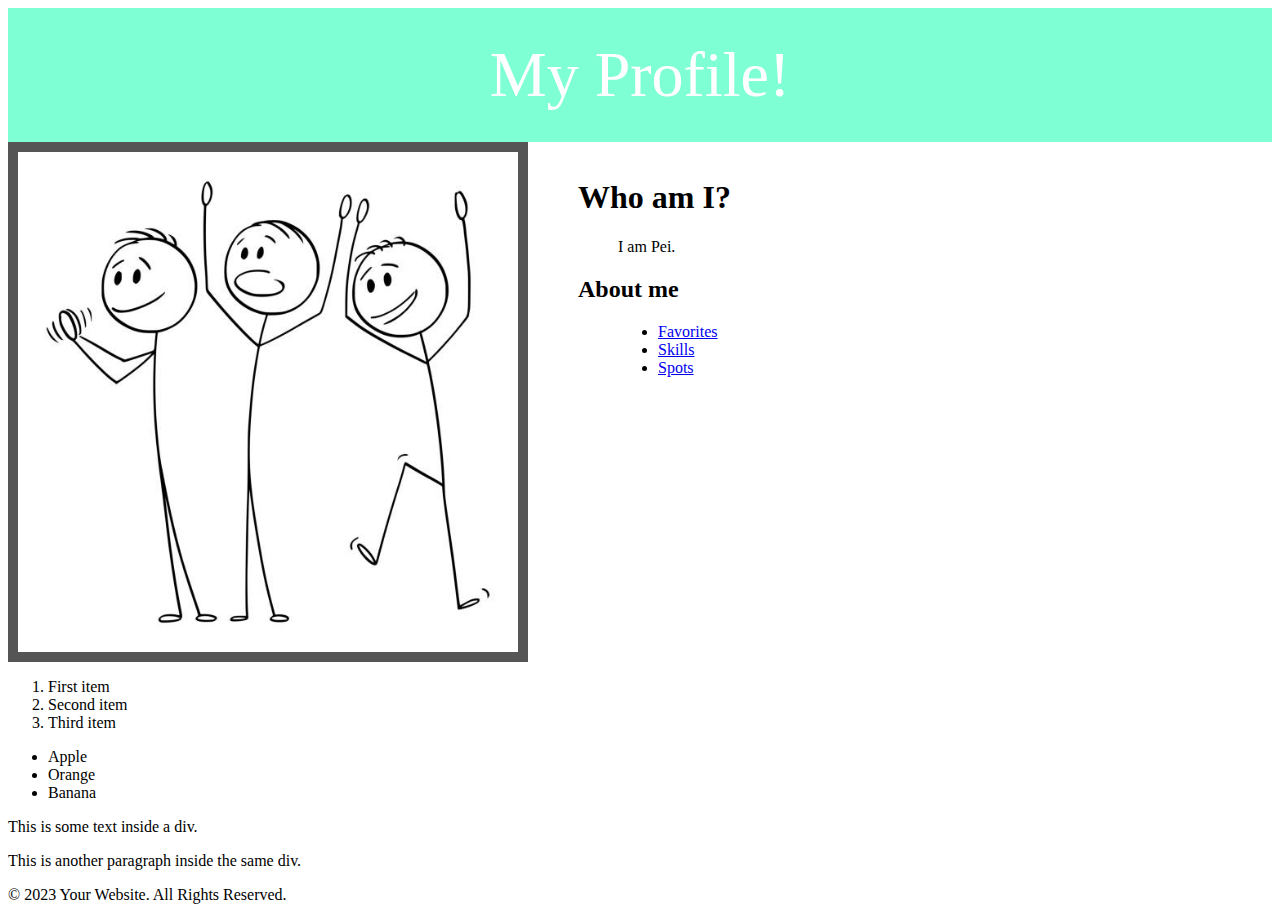
<file: index.html>
<!DOCTYPE html>
<html> 
<head> 
    <title>My Static Webpage</title>
    <link rel="stylesheet" href="css/style.css">
</head>

<!-- Header for the webpage -->
<body>
    <div class="header">    
        My Profile!
    </div>
</body>

<body>
    <section>  
        <img src="stickfigures.jpg" class="image" width="500px" height="500px"> 

        <dl id="pos">
            <dt>
                <h1>Who am I?</h1>
            </dt>
            <dd> I am Pei. </dd>
            <dt> 
                <h2>About me</h2>
            </dt>
            <dd> 
                <ul> 
                    <li><a href="subpages/favorite.html">Favorites</a></li>
                    <li><a href="subpages/skills.html">Skills</a></li>
                    <li><a href="subpages/spots.html">Spots</a></li>
                </ul>
            </dd>
        </dl>

        
    </section>

    <ol>
        <li>First item</li>
        <li>Second item</li>
        <li>Third item</li>
    </ol>

    <ul>
        <li>Apple</li>
        <li>Orange</li>
        <li>Banana</li>
    </ul>

    <div>
        <p>This is some text inside a div.</p>
        <p>This is another paragraph inside the same div.</p>
    </div>
</body>

<body>
    <footer>
        <p>&copy; 2023 Your Website. All Rights Reserved.</p>
    </footer>
</body>
</html>
</file>
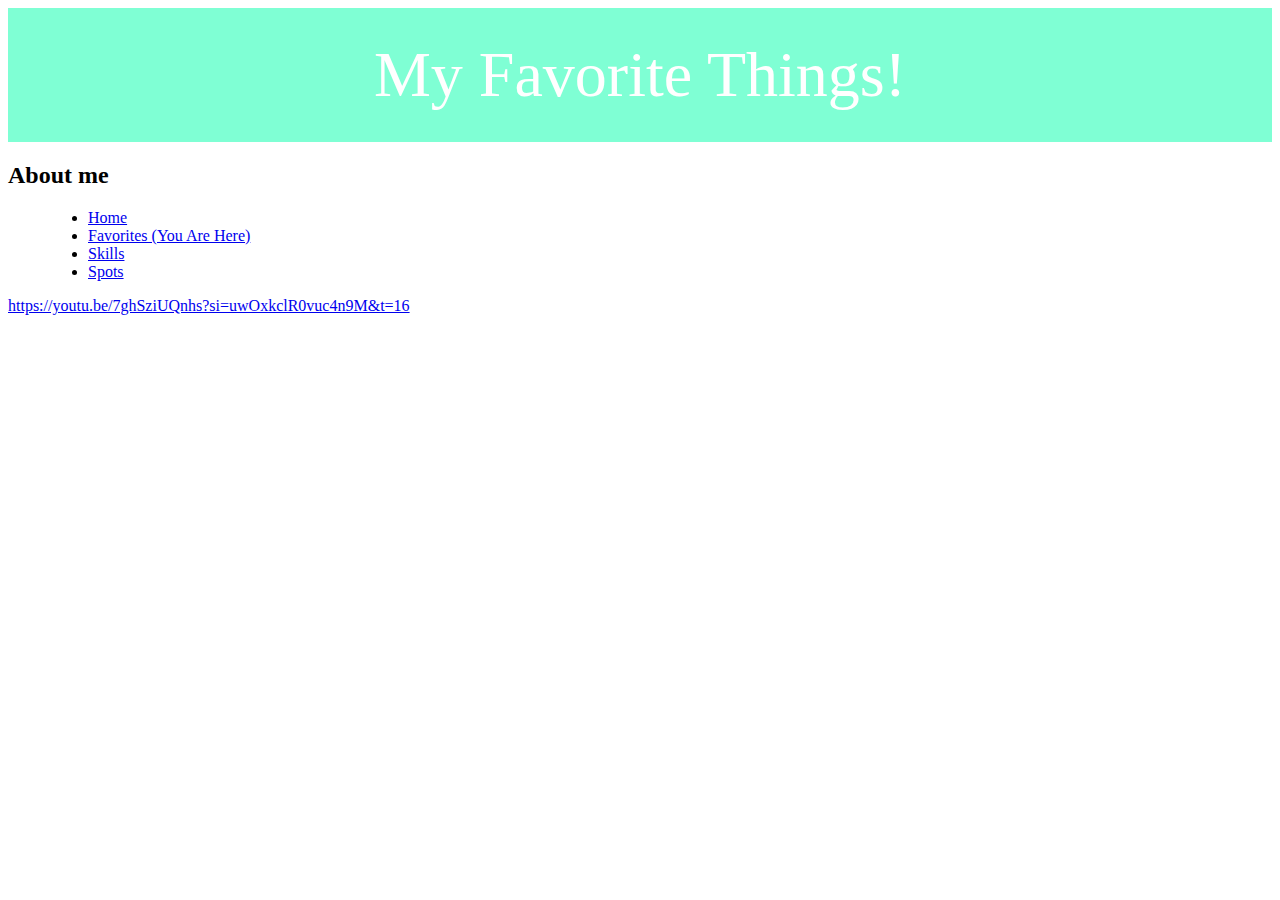
<file: subpages/favorite.html>
<!DOCTYPE html>
<html lang="en">
<head>
    <meta charset="UTF-8">
    <meta name="viewport" content="width=device-width, initial-scale=1.0">
    <title>Document</title>
    <link rel="stylesheet" href="../css/style.css">
</head>

<body>
    <div class="header">    
        My Favorite Things!
    </div>
</body>

<body class="favorite"> 
    <dl>
        <dt> 
            <h2>About me</h2>
        </dt>
        <dd> 
            <ul> 
                <li><a href="../index.html">Home</a></li>
                <li><a href="favorite.html">Favorites (You Are Here)</a></li>
                <li><a href="skills.html">Skills</a></li>
                <li><a href="spots.html">Spots</a></li>
            </ul>
        </dd>
    </dl>
</body>

<body>
    <section class="split">
        <div>
            <a href="https://youtu.be/7ghSziUQnhs?si=uwOxkclR0vuc4n9M&t=16">https://youtu.be/7ghSziUQnhs?si=uwOxkclR0vuc4n9M&t=16</a> <br/>
            <iframe width="560" height="315" 
            src="https://www.youtube.com/embed/7ghSziUQnhs?si=tOOz1mA5SVvuiuts&amp;start=16" 
            title="YouTube video player" 
            frameborder="0" 
            allow="accelerometer; autoplay; clipboard-write; encrypted-media; gyroscope; picture-in-picture; web-share" 
            allowfullscreen 
            alt="Subway Surfers (2023) - Gameplay (PC UHD) [4K60FPS]">
            </iframe>
        </div>
    </section>
</body>

</html>
</file>
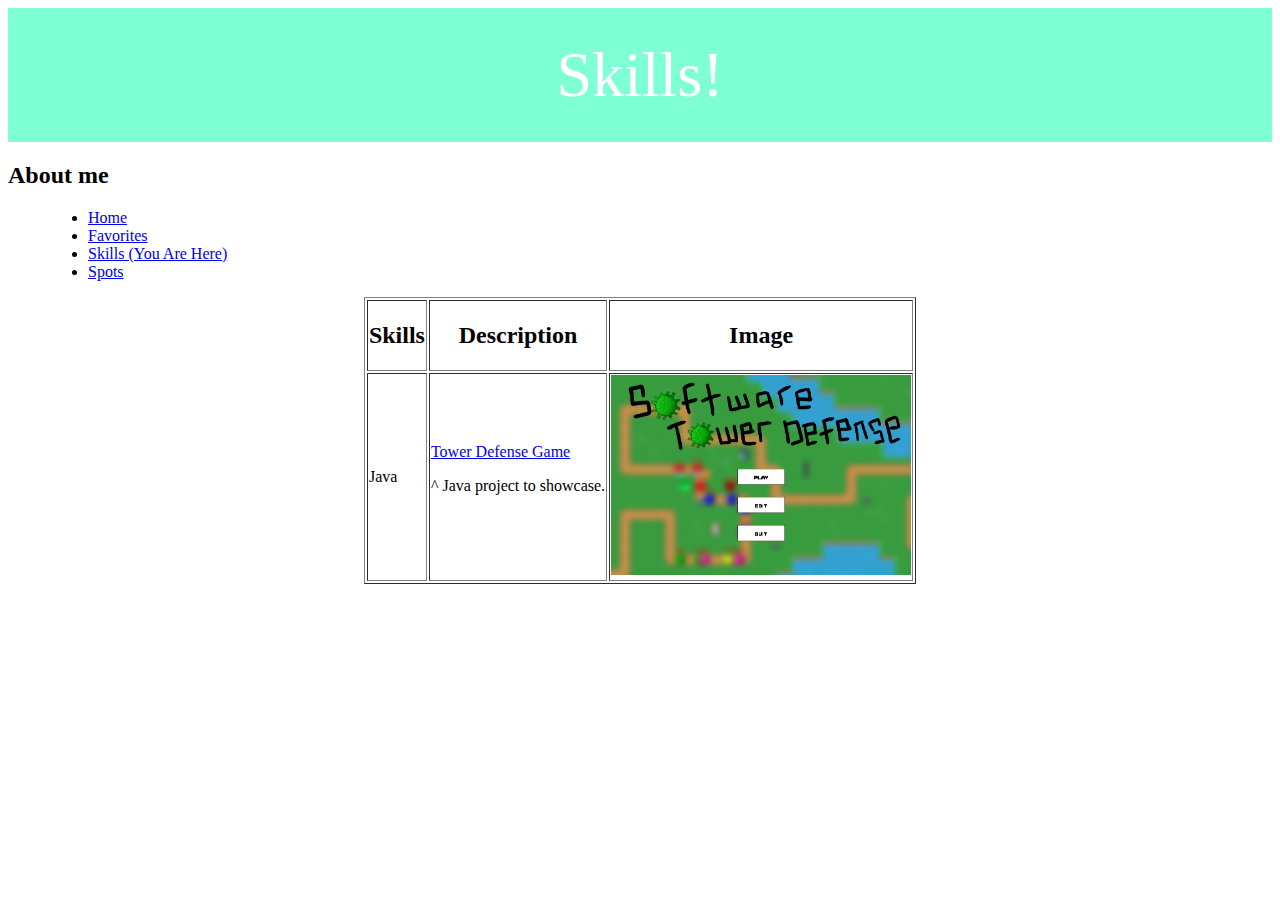
<file: subpages/skills.html>
<!DOCTYPE html>
<html lang="en">
<head>
    <meta charset="UTF-8">
    <meta name="viewport" content="width=device-width, initial-scale=1.0">
    <title>Document</title>
    <link rel="stylesheet" href="../css/style.css">
</head>

<body>
    <div class="header">    
        Skills!
    </div>
</body>

<body>
    <dl>
        <dt> 
            <h2>About me</h2>
        </dt>
        <dd> 
            <ul> 
                <li><a href="../index.html">Home</a></li>
                <li><a href="favorite.html">Favorites</a></li>
                <li><a href="skills.html">Skills (You Are Here)</a></li>
                <li><a href="spots.html">Spots</a></li>
            </ul>
        </dd>
    </dl>
</body>

<body>
    <table class="skilltable" border="1">
        <tr>
            <th><h2>Skills</h2></th>
            <th><h2>Description</h2></th>
            <th><h2>Image</h2></th>
        </tr>
        <tr>
            <td>Java</td>
            <td><a href="https://github.com/pmashi/tdgame">Tower Defense Game</a>
            <p>^ Java project to showcase.</p></td>
            <td><img src="../tdgame.png" width="300px" height="200px"></td>
        </tr>
    </table>
</body>



</html>
</file>
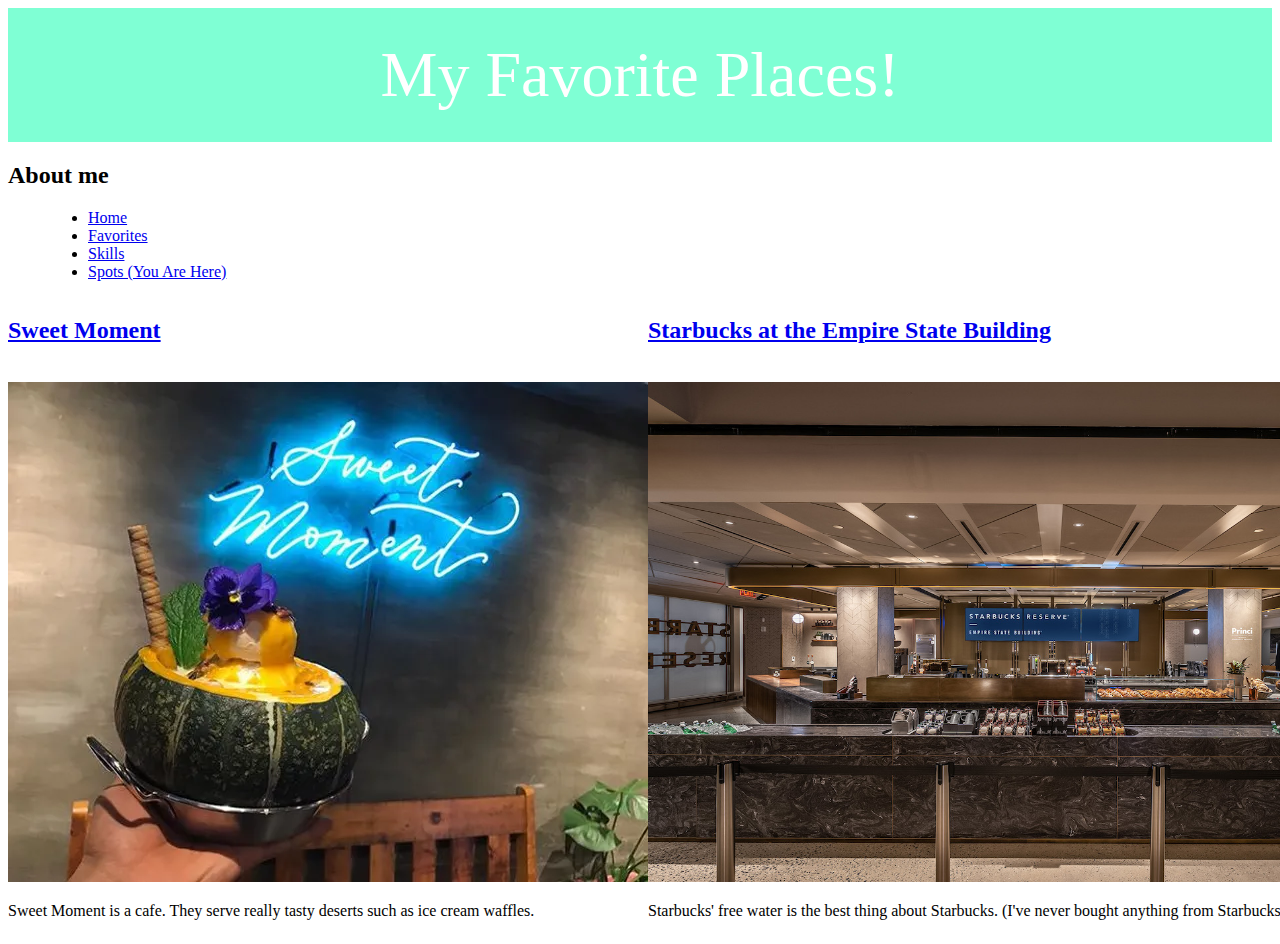
<file: subpages/spots.html>
<!DOCTYPE html>
<html lang="en">
<head>
    <meta charset="UTF-8">
    <meta name="viewport" content="width=device-width, initial-scale=1.0">
    <title>Document</title>
    <link rel="stylesheet" href="../css/style.css">
</head>

<body>
    <div class="header">    
        My Favorite Places!
    </div>
</body>

<body>
    <dl>
        <dt> 
            <h2>About me</h2>
        </dt>
        <dd> 
            <ul> 
                <li><a href="../index.html">Home</a></li>
                <li><a href="favorite.html">Favorites </a></li>
                <li><a href="skills.html">Skills</a></li>
                <li><a href="spots.html">Spots (You Are Here)</a></li>
            </ul>
        </dd>
    </dl>
</body>
<body>
    <section id="spread">
        <div>
            <a href="https://maps.app.goo.gl/2FxghTAwVQYqaXFh6"><h2>Sweet Moment</h2></a> <br/>
            <img src="../sweetmoment.webp">
            <p>Sweet Moment is a cafe. They serve really tasty deserts such as ice cream waffles.</p>
        </div>

        <div>
            <a href="https://maps.app.goo.gl/tUpaCnGik9F6kaNz5"><h2>Starbucks at the Empire State Building</h2></a> <br/> 
            <img src="../starbucks.jpg" width="820px" height="500">
            <p>Starbucks' free water is the best thing about Starbucks. (I've never bought anything from Starbucks)</p>
        </div>
        <div></div>
    </section>
</body>
</html>
</file>
<file: css/style.css>
/* for all */
.header {
    padding: 30px;
    text-align: center;
    background-color: aquamarine;
    color: white; 
    font-size: 64px; 
    
}   

#cr { 
    position:absolute;
    bottom: 0;
}

/* for index */
#pos { 
    position: relative; 
    left: 50px; 
}

#pos2 { 
    position: absolute; 
    right: 100px;
    /* top: 200px;  */
}

.down { 
    position:relative;
    top: 10px; 
    left: 100px; 
    background-color: lightblue;
}

.image { 
    border-color: black;
    border: 10px solid #555; 
}

.info {
    font-size: 36px;
}

section { 
    display:flex; 
}

#spread { 
    justify-content: space-between;
}

.skilltable { 
    margin:0 auto;

}
</file>
